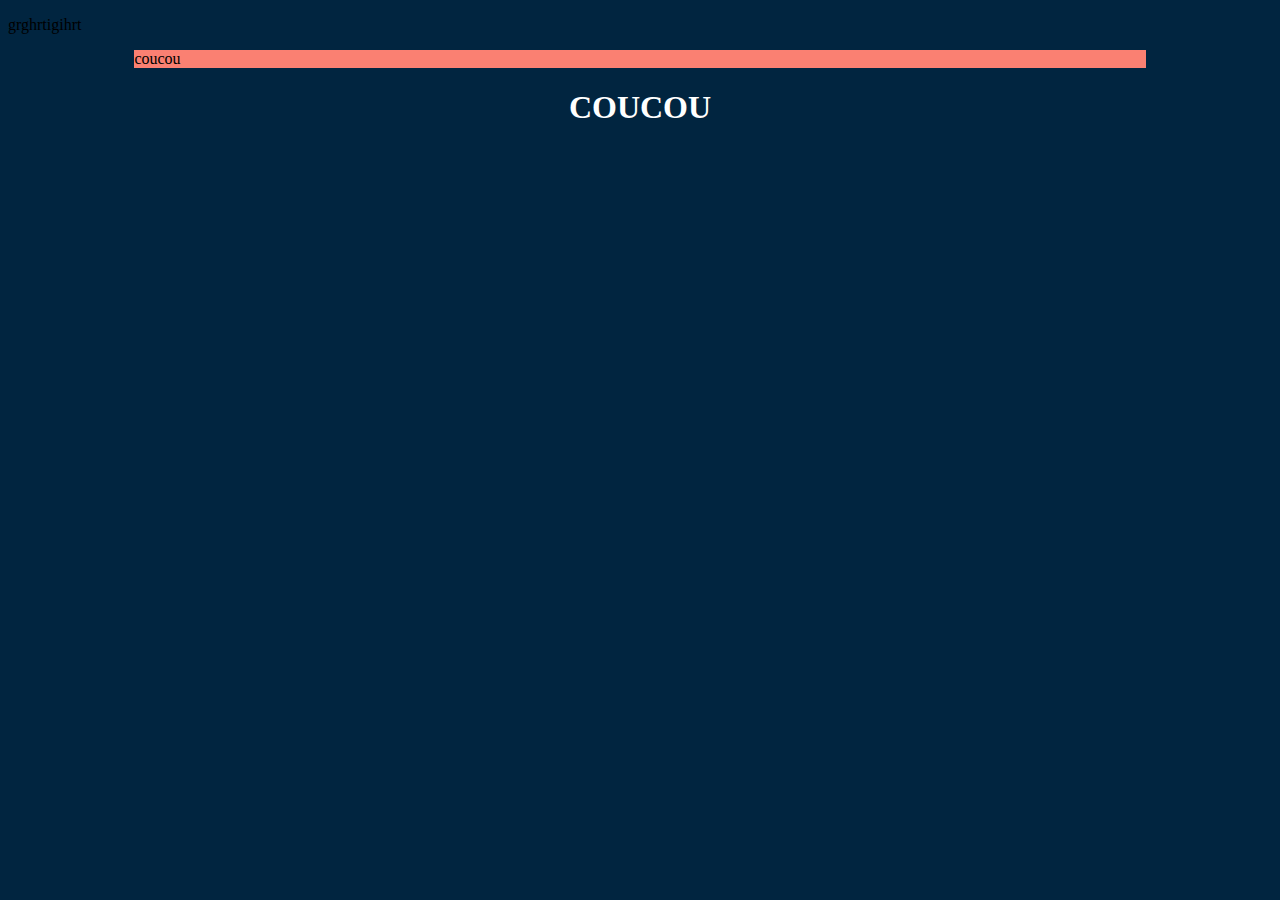
<file: index.html>
<!DOCTYPE html>
<html>
  <head>
    <meta charset="utf-8">
    <title id="lol">COUCOU</title>
  </head>

  <style>
    body {
      background: #012540
    }

    h1 {
      text-align: center;
      color: #fff;
    }

    .test {
      background: #FA8072;
      margin-left: 10%;
      margin-right: 10%;
    }

  </style>

  <body>
    <p>grghrtigihrt</p>
    <div class="test">
      <p> coucou </p>
    </div>
    <h1> COUCOU </h1>
  </body>


</html>
</file>
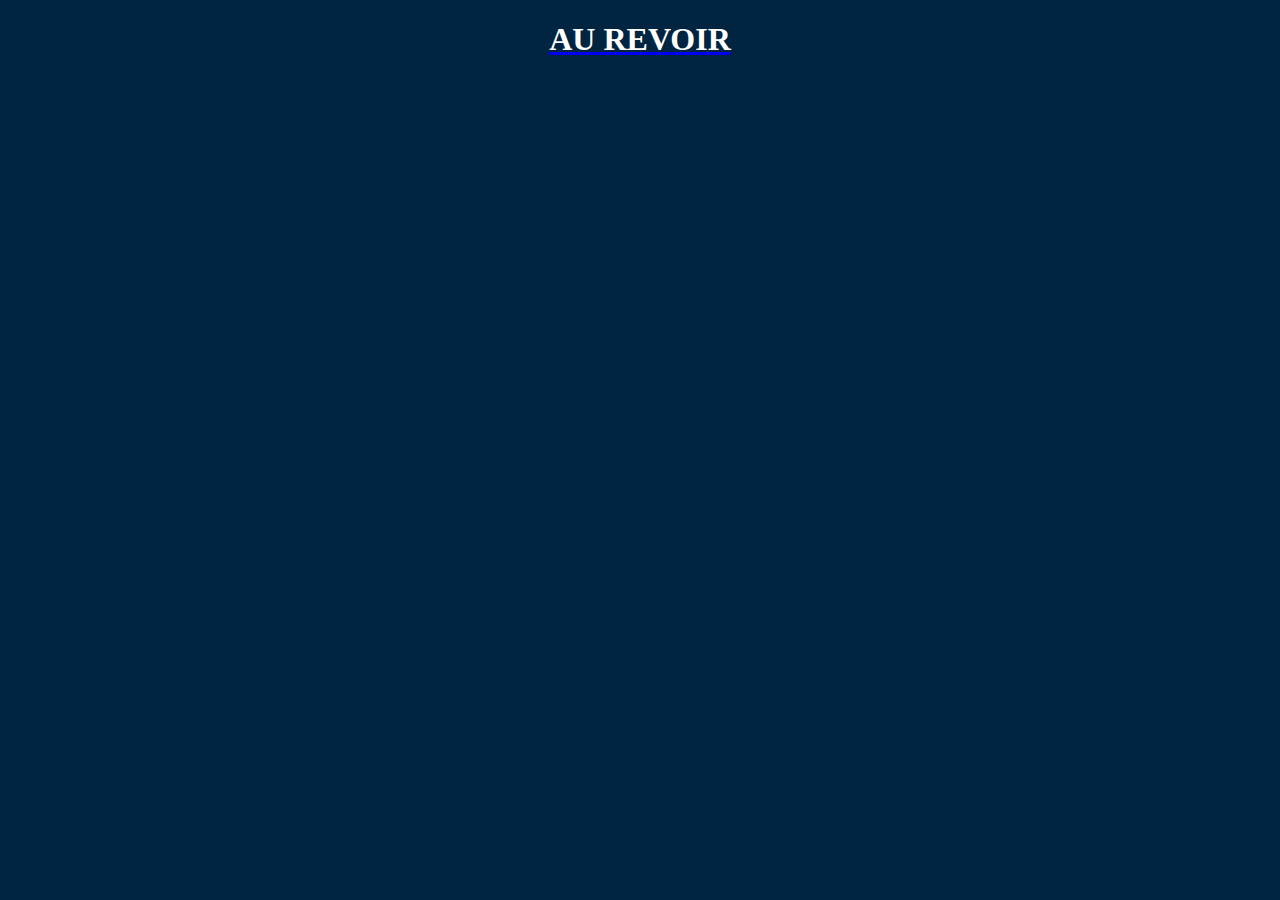
<file: aurevoir.html>
<!DOCTYPE html>
<html>
  <head>
    <meta charset="utf-8">
    <title>AU REVOIR</title>
  </head>

  <style>
    body {
      background: #012540
    }

    h1{
      text-align: center;
      color: #fff;
    }
  </style>

  <body>
    <a href="index.html"><h1> AU REVOIR <h1></a>
  </body>
</html>
</file>
